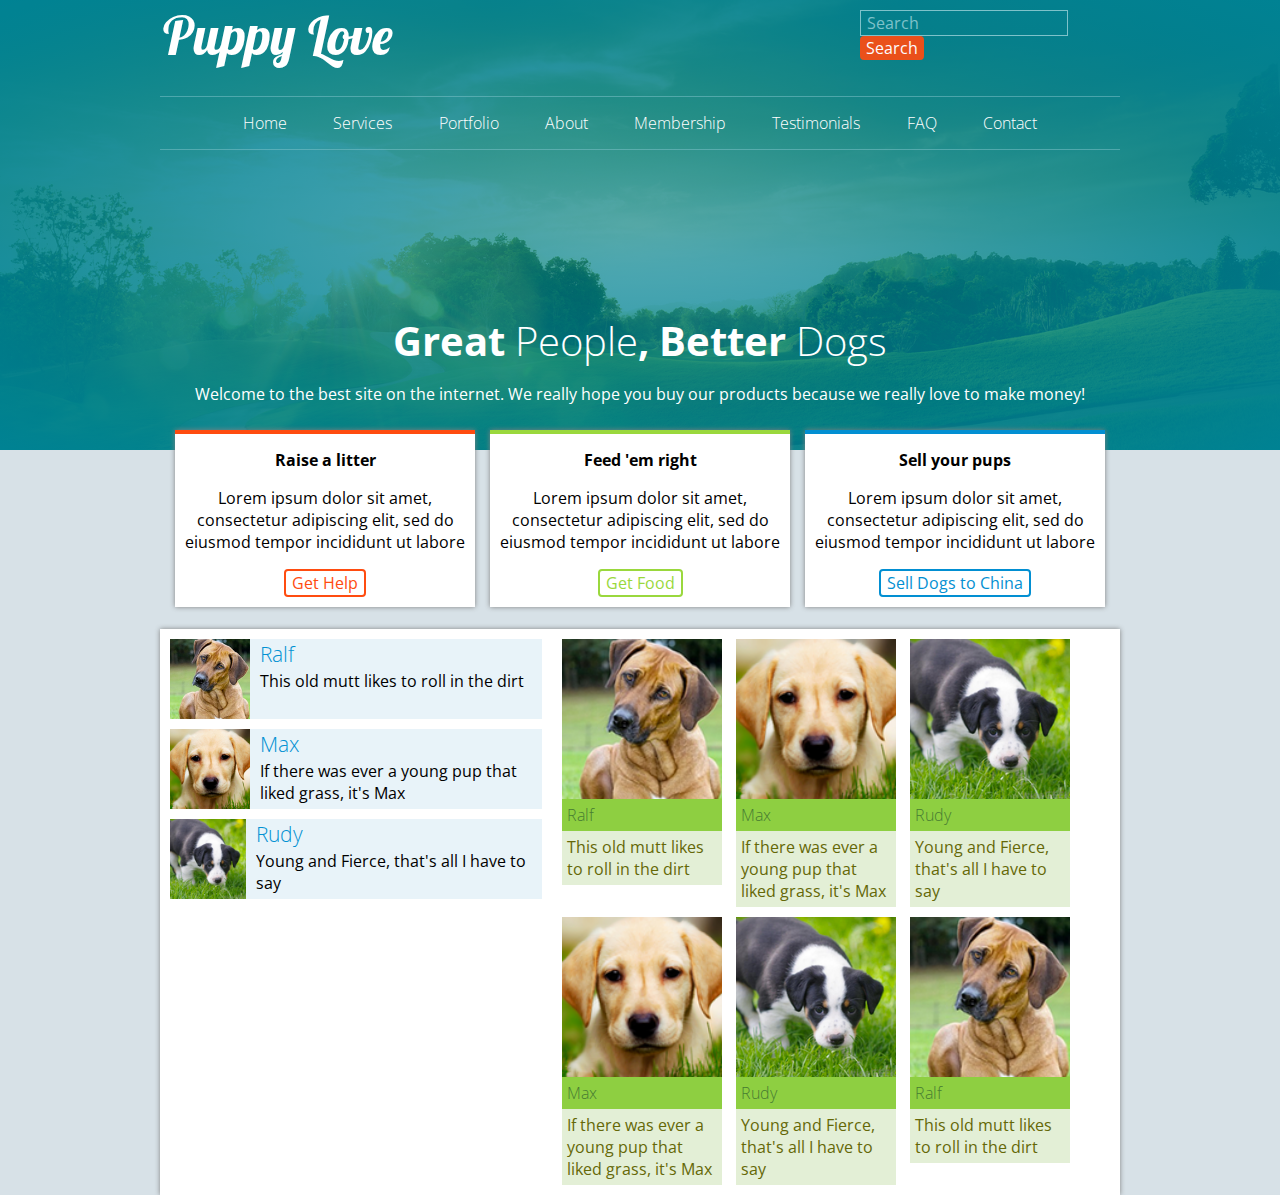
<file: index.html>
<!DOCTYPE html>
<html lang="en">
<head>
	<meta charset="UTF-8">
	<link rel="stylesheet" href="css/normalize.css" type="text/css">
	<link rel="stylesheet" href="css/style.css" type="text/css">
	<link href='https://fonts.googleapis.com/css?family=Lobster' rel='stylesheet' type='text/css'>
	<link href='https://fonts.googleapis.com/css?family=Open+Sans:400,700,800,600,300' rel='stylesheet' type='text/css'>
	<title>PuppyLove</title>
</head>
<body>
	<div class="hero">
		<div>
			<header>
				<div class="logo">
					Puppy Love
				</div>
				<div class="search">
					<input type="search" value=" Search" class="searchField">
					<input type="button" value="Search" class="searchButton">
				</div>
			</header>
			<nav>
				<div>Home</div>
				<div>Services</div>
				<div>Portfolio</div>
				<div>About</div>
				<div>Membership</div>
				<div>Testimonials</div>
				<div>FAQ</div>
				<div>Contact</div>
			</nav>
			<div class="title">
				<h1>Great <span>People</span>, Better <span>Dogs</span></h1>
				<div>
				Welcome to the best site on the internet. We really hope you buy our products because we really love to make money!
				</div>
			</div>
		</div>
	</div>
	<div class="primaryContent">
		<div>
			<div class="busCategory raise">
				<div><h4>Raise a litter</h4></div>
				<div><p>Lorem ipsum dolor sit amet, consectetur adipiscing elit, sed do eiusmod tempor incididunt ut labore</p></div>
				<div><button><a href="">Get Help</a></button></div>
			</div>
			<div class="busCategory feed">
				<div><h4>Feed 'em right</h4></div>
				<div><p>Lorem ipsum dolor sit amet, consectetur adipiscing elit, sed do eiusmod tempor incididunt ut labore<p></div>
				<div><button><a href="">Get Food</a></button></div>
			</div>
			<div class="busCategory sell">
				<div><h4>Sell your pups</h4></div>
				<div><p>Lorem ipsum dolor sit amet, consectetur adipiscing elit, sed do eiusmod tempor incididunt ut labore</p></div>
				<div><button><a href="">Sell Dogs to China</a></button></div>
			</div>
		</div>
		<div class="contentContainer">
			<div class="list">
				<div>
					<img src="images/dog1.png" alt="">
					<div>
						<div class="listContent">
							<div><b>Ralf</b></div>
							<div>This old mutt likes to roll in the dirt</div>
						</div>
					</div>
				</div>
				<div>
					<img src="images/dog2.png" alt="">
					<div>
						<div class="listContent">
							<div><b>Max</b></div>
							<div>If there was ever a young pup that liked grass, it's Max</div>
						</div>
					</div>
				</div>
				<div>
					<img src="images/dog3.png" alt="">
					<div>
						<div class="listContent">
							<div><b>Rudy</b></div>
							<div>Young and Fierce, that's all I have to say</div>
						</div>
					</div>
				</div>
			</div>
			<div class="feature">
				<div>
					<div><img src="images/dog1.png" alt=""></div>
					<div class="featureName"><h4>Ralf</h4></div>
					<div class="featureDescription"><p>This old mutt likes to roll in the dirt</p></div>
				</div>
				<div>
					<div><img src="images/dog2.png" alt=""></div>
					<div class="featureName"><h4>Max</h4></div>
					<div><p>If there was ever a young pup that liked grass, it's Max</p></div>
				</div>
				<div>
					<div><img src="images/dog3.png" alt=""></div>
					<div class="featureName"><h4>Rudy</h4></div>
					<div><p>Young and Fierce, that's all I have to say</p></div>
				</div>
				<div>
					<div><img src="images/dog2.png" alt=""></div>
					<div class="featureName"><h4>Max</h4></div>
					<div><p>If there was ever a young pup that liked grass, it's Max</p></div>
				</div>
				<div>
					<div><img src="images/dog3.png" alt=""></div>
					<div class="featureName"><h4>Rudy</h4></div>
					<div><p>Young and Fierce, that's all I have to say</p></div>
				</div>
				<div>
					<div><img src="images/dog1.png" alt=""></div>
					<div class="featureName"><h4>Ralf</h4></div>
					<div><p>This old mutt likes to roll in the dirt</p></div>
				</div>
			</div>
		</div>
	</div>
</body>
</html>
</file>
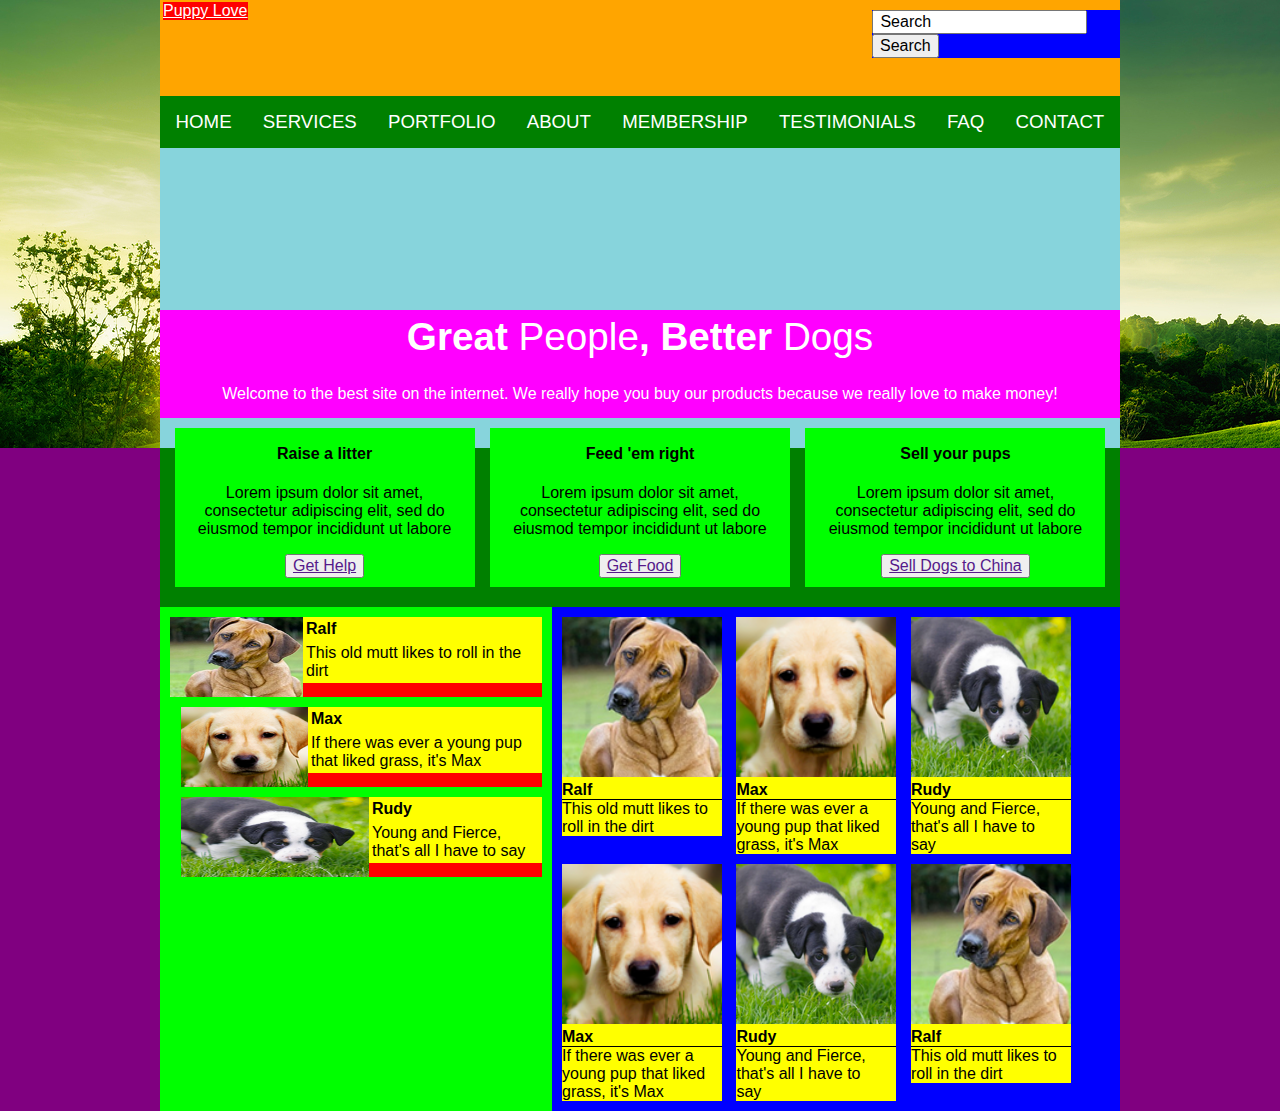
<file: index2.html>
<!DOCTYPE html>
<html lang="en">
<head>
	<meta charset="UTF-8">
	<link rel="stylesheet" href="css/normalize.css" type="text/css">
	<link rel="stylesheet" href="css/structure.css" type="text/css">
	<link href='https://fonts.googleapis.com/css?family=Lobster' rel='stylesheet' type='text/css'>
	<link href='https://fonts.googleapis.com/css?family=Open+Sans:400,700,800,600,300' rel='stylesheet' type='text/css'>
	<title>PuppyLove</title>
</head>
<body>
	<div class="hero">
		<div>
			<header>
				<div>
					<div class="logo">
						Puppy Love
					</div>
				</div>
				<div class="search">
					<input type="search" value=" Search" class="searchField">
					<input type="button" value="Search" class="searchButton">
				</div>
			</header>
			<nav>
				<div>Home</div>
				<div>Services</div>
				<div>Portfolio</div>
				<div>About</div>
				<div>Membership</div>
				<div>Testimonials</div>
				<div>FAQ</div>
				<div>Contact</div>
			</nav>
			<div class="title">
				<h1>Great <span>People</span>, Better <span>Dogs</span></h1>
				<div>
				Welcome to the best site on the internet. We really hope you buy our products because we really love to make money!
				</div>
			</div>
		</div>
	</div>
	<div class="primaryContent">
		<div>
			<div>
				<div class="busCategory raise">
					<div><h4>Raise a litter</h4></div>
					<div><p>Lorem ipsum dolor sit amet, consectetur adipiscing elit, sed do eiusmod tempor incididunt ut labore</p></div>
					<div><button><a href="">Get Help</a></button></div>
				</div>
				<div class="busCategory feed">
					<div><h4>Feed 'em right</h4></div>
					<div><p>Lorem ipsum dolor sit amet, consectetur adipiscing elit, sed do eiusmod tempor incididunt ut labore</p></div>
					<div><button><a href="">Get Food</a></button></div>
				</div>
				<div class="busCategory sell">
					<div><h4>Sell your pups</h4></div>
					<div><p>Lorem ipsum dolor sit amet, consectetur adipiscing elit, sed do eiusmod tempor incididunt ut labore</p></div>
					<div><button><a href="">Sell Dogs to China</a></button></div>
				</div>
			</div>
		</div>
		<div class="contentContainer">
			<div class="list dogBios">
				<div>
					<img src="images/dog1.png" alt="">
					<div>
						<div class="listContent">
							<div><b>Ralf</b></div>
							<div>This old mutt likes to roll in the dirt</div>
						</div>
					</div>
				</div>
				<div>
					<img src="images/dog2.png" alt="">
					<div>
						<div class="listContent">
							<div><b>Max</b></div>
							<div>If there was ever a young pup that liked grass, it's Max</div>
						</div>
					</div>
				</div>
				<div>
					<img src="images/dog3.png" alt="">
					<div>
						<div class="listContent">
							<div><b>Rudy</b></div>
							<div>Young and Fierce, that's all I have to say</div>
						</div>
					</div>
				</div>
			</div>
			<div class="feature">
				<div>
					<div><img src="images/dog1.png" alt=""></div>
					<div class="featureName"><h4>Ralf</h4></div>
					<div class="featureDescription"><p>This old mutt likes to roll in the dirt</p></div>
				</div>
				<div>
					<div><img src="images/dog2.png" alt=""></div>
					<div class="featureName"><h4>Max</h4></div>
					<div><p>If there was ever a young pup that liked grass, it's Max</p></div>
				</div>
				<div>
					<div><img src="images/dog3.png" alt=""></div>
					<div class="featureName"><h4>Rudy</h4></div>
					<div><p>Young and Fierce, that's all I have to say</p></div>
				</div>
				<div>
					<div><img src="images/dog2.png" alt=""></div>
					<div class="featureName"><h4>Max</h4></div>
					<div><p>If there was ever a young pup that liked grass, it's Max</p></div>
				</div>
				<div>
					<div><img src="images/dog3.png" alt=""></div>
					<div class="featureName"><h4>Rudy</h4></div>
					<div><p>Young and Fierce, that's all I have to say</p></div>
				</div>
				<div>
					<div><img src="images/dog1.png" alt=""></div>
					<div class="featureName"><h4>Ralf</h4></div>
					<div><p>This old mutt likes to roll in the dirt</p></div>
				</div>
			</div>
		</div>
	</div>
</body>
</html>
</file>
<file: css/style.css>
/****************************************
  Inherited Syles
*****************************************/

/*
See this explanation for details
https://css-tricks.com/inheriting-box-sizing-probably-slightly-better-best-practice/
*/

body {
	font-family: "Open Sans";
}

/****************************************
  Defaults (nothing more than single tag selectors)
*****************************************/

header {
	height: 96px;
	position: relative;
}

nav {
	color: white;
	display: flex;
	border-top: 1px solid rgba(126, 194, 202, .53);
	border-bottom: 1px solid rgba(126, 194, 202, .53);
	padding: 5px 60px 5px 60px;
	font-size: 12pt;
}

/****************************************
  Helpers
*****************************************/

/****************************************
  Layout
*****************************************/

.hero > div {
	margin: 0 auto;
	width: 960px;
	height: 450px;
	position: relative;
}

.search {
	position: absolute;
	right: 0;
	top: 10px;
	width: 260px;
}

.contentContainer {
	display: flex;
	flex-direction: row;
}

.list {
	display: flex;
	flex-direction: column;
	padding: 10px;
	flex: 2;
}

.feature {
	flex: 3;
	vertical-align: top;
	padding-left: 10px;
	padding-top: 10px;
}

.list>div {
	height: 80px;
	display: flex;
	overflow: hidden;
	margin-bottom: 10px;
}

/****************************************
  Components
*****************************************/
.hero {
	background: radial-gradient(rgba(0, 130, 147, 0.65) ,#008293), url('../images/bg.jpg');
	background-size: cover;
	min-width: 960px;
}

.logo {
	color: white;
	position: absolute;
	text-decoration: bold;
	font-size: 40pt;
	font-family: lobster;
	left: 3px;
	top: 2px;
}

.searchField {
	border: 1px solid #7EC2CA;
    color: #7EC2CA;
    background: transparent;
}

.searchButton {
	background-color: #EA501A;
	color: #FDFBFF;
	border-radius: 4px;
    border: none;
}

nav > div {
	justify-content: space-around center;
	padding: 10px;
	margin: 0 auto;
	font-weight: 300;
}

.title {
	position: absolute;
	bottom: 30px;
	right: 0;
	left: 0;
	color: white;
	text-align: center;
	padding-bottom: 15px;
}

.title h1 {
	margin-top: 5px;
	margin-bottom: 15px;
	font-size: 30pt;
}

.title span {
	font-weight: 300;
}

.busCategory {
	text-align: center;
	background-color: #FFFFFF;
	display: inline-block;
	width: 300px;
	transform: translate(0px, -20px);
	box-shadow: 0 0 5px grey;
	/*height: 174px;*/
	padding-bottom: 10px;
}

.busCategory h4 {
	margin: 10px;
	padding-top: 5px;
}

.busCategory button {
	background-color: transparent;
	border-radius: 4px;
}

.raise {
	border-top: 4px solid #FF4C10;
}

.feed {
	border-top: 4px solid #9AD83D;
}

.sell {
	border-top: 4px solid #028FD2;
}

.raise button {
	border: 2px solid #FF4C10;
}

.feed button {
	border: 2px solid #9AD83D;
}

.sell button {
	border: 2px solid #028FD2;
}

.raise a {
	color: #FF4C10;
	text-decoration: none;
}

.feed a {
	color: #9AD83D;
	text-decoration: none;
}

.sell a {
	color: #028FD2;
	text-decoration: none;
}

.contentContainer {
	box-shadow: 0 0 5px grey;
}

.primaryContent {
	background-color: #D7E1E7;
}

.primaryContent > div {
	margin: 0 auto;
	width: 960px;
}

.primaryContent>div:first-child {
	height: 174px;
}

.primaryContent>div:first-child>* + * {
	margin-left: 11px;
}

.primaryContent>div:first-child {
	text-align: center;
	margin-bottom: 5px;
}

.list {
	background-color: white;
}

.list>div {
	background-color: #E8F3F9;
}

.listContent b {
	font-weight: 300;
	font-size: 14pt;
	color: #0291D3;
}

.listCotent>div:last-child {
	padding-bottom: 5px;
}

.listContent div {
	padding-left: 7px;
	padding-bottom: 2px;
}

.list b {
	font-size: 16pt;
}

.list img {
	flex: 1;
}

.list>div>div {
	flex: 4;
}

.listContent {
	background-color: #E8F3F9;
	padding-left: 3px;
}

.featureName {
	background-color: #8ECF41;
	margin: 0px;
	padding: 0px;
	padding-right: 10px;
}

.feature {
	background-color: white;
}

.feature>div {
	width: 160px;
	vertical-align: inherit;
	display: inline-block;
	padding: 0px 10px 10px 0px;
}

.feature h4 {
	margin: 0px;
	padding: 5px;
	font-weight: 300;
	color: #477C32;
}

.feature p {
	margin: 0px;
	padding: 5px;
	padding-right: 10px;
	background-color: #E3EFD6;
	color: #656807;
}

.feature>div>div:first-child {
	height: 160px;
	width: 160px;
}

.feature img {
	height: 160px;
	width: 160px;
	margin-bottom: 0px;
	padding-bottom: 0px;
}
</file>
<file: css/structure.css>
/****************************************
  Inherited Syles
*****************************************/

/*
See this explanation for details
https://css-tricks.com/inheriting-box-sizing-probably-slightly-better-best-practice/
*/

.hero {
	background: url('../images/bg.jpg');
}

/****************************************
  Defaults (nothing more than single tag selectors)
*****************************************/

header {
	background-color: #FFA500;
	height: 96px;
	position: relative;
}

nav {
	background-color: #008000;
	color: white;
	display: flex;
	font-size: 14pt;
}



/****************************************
  Helpers
*****************************************/

/****************************************
  Layout
*****************************************/

.logo {
	position: absolute;
	text-decoration: underline;
	left: 3px;
	top: 2px;
}

nav > div {
	justify-content: space-around center;
	padding: 15px;
	margin: 0 auto;
}

.busCategory {
	text-align: center;
	display: inline-block;
	width: 300px;
	transform: translate(0px, -20px);
	padding: 0px 10px;
	box-sizing: border-box;
	height: 159px;
}

.contentContainer {
	display: flex;
}

.list {
	display: flex;
	flex-direction: column;
	padding: 10px;
	flex: 2;
}

.list>div {
	height: 80px;
	display: flex;
}

.list img {
	flex: 2;
}

.list>div>div {
	flex: 7;
}

.search {
	position: absolute;
	right: 0;
	top: 10px;
	width: 248px;
}

.title {
	/*background-color: #FF00FF;*/
	position: absolute;
	bottom: 30px;
	right: 0;
	left: 0;
	/*color: white;*/
	text-align: center;
	padding-bottom: 15px;
}

/****************************************
  Components
*****************************************/

.hero > div {
	margin: 0 auto;
	width: 960px;
	height: 448px;
	position: relative;
}

.primaryContent > div {
	margin: 0 auto;
	width: 960px;
}

.title h1 {
	margin-top: 5px;
	font-size: 29pt;
}

.title {
	background-color: #FF00FF;
	color: white;
}

.primaryContent>div:first-child {
	background-color: #008000;
	text-align: center;
}

.primaryContent>div>div:first-child>* + * {
	margin-left: 11px;
}

.busCategory h4 {
	margin-top: 17px;
}

.list>* + * {
	margin-top: 10px;
}

.listContent div {
	padding: 3px;
}

.feature {
	flex: 3;
	background-color: blue;
	vertical-align: top;
	padding-left: 10px;
	padding-top: 10px;
}

.feature>div {
	width: 160px;
	background-color: yellow;
	vertical-align: inherit;
	display: inline-block;
	margin: 0px 10px 10px 0px;
}

.feature img {
	height: 160px;
	width: 160px;
}

.feature h4, .feature p {
	margin: 0px;
	padding:0px;
	padding-right: 10px;
}

.title span {
	font-weight: 300;
}

.primaryContent > div {
	background-color: #FFC0CB;
}

.hero > div {
	background-color: #87D4DC;
}

.list>div {
	background-color: #FF0000;
}

header div div {
	background-color: red;
	color: white;
}

.primaryContent {
	background-color: #800080;
}

.listContent {
	background-color: #FFFF00;
}

.featureName {
	border-bottom: 1px solid black;
}

.search {
	background-color: blue;
}

.raise, .feed, .sell {
	background-color: #00FF00;
	border-top: 0px solid black;
}

.dogBios {
	background-color: #00FF00;
}

nav div {
	text-transform: uppercase;
}
</file>
